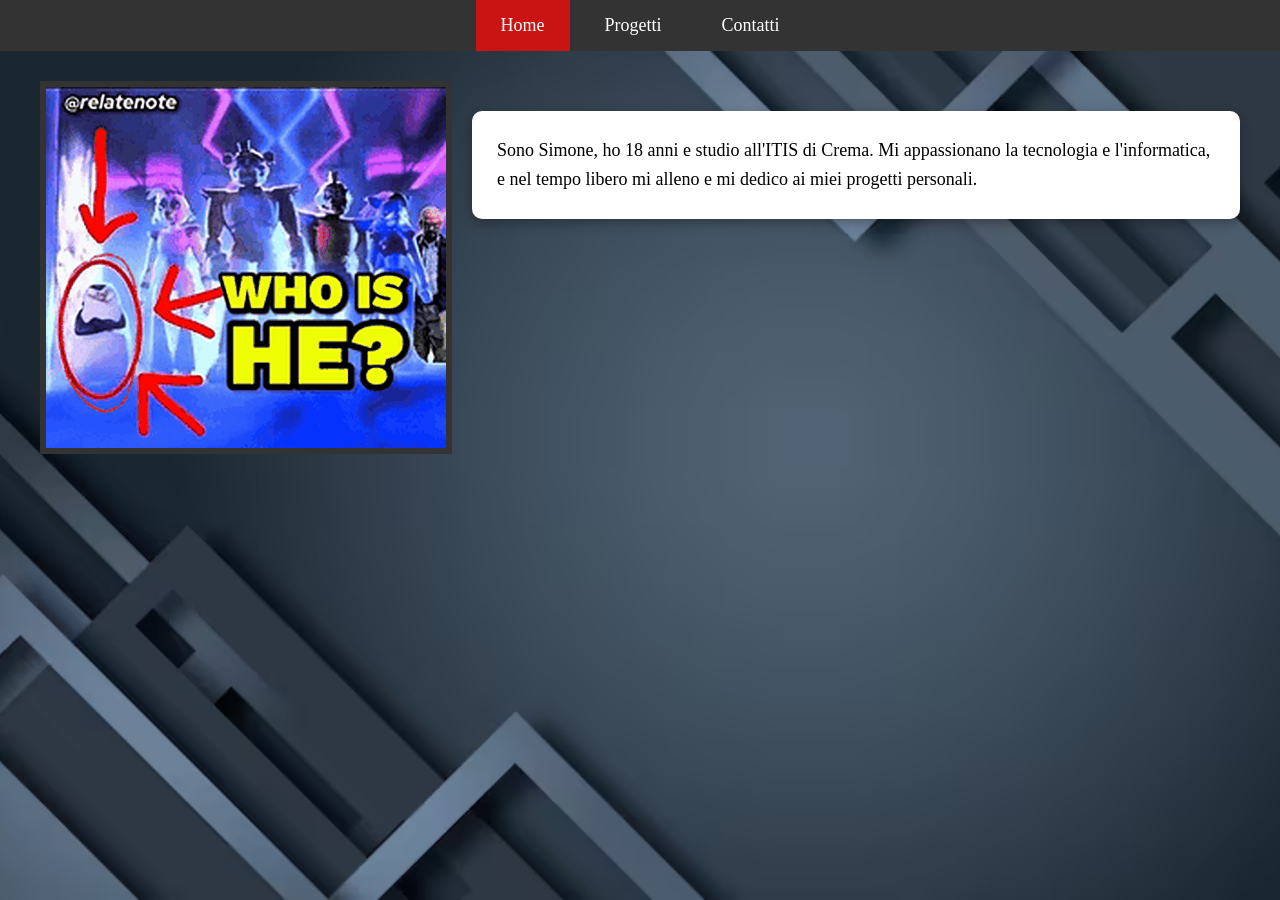
<file: index.html>
<!DOCTYPE html>
<html>
<head>
     <meta charset="UTF-8">
     <link rel="icon" type="image/png" href="img/favicon-32x32.png">
    <title>Pane</title>
    <link rel="stylesheet" href="aer.css">
</head>
<body>
 <nav class="menu">
  <a href="mio.html"class="attivo">Home</a>
 
  <a href="progetti.html" >Progetti</a>
  <a href="contatti.html">Contatti</a>
</nav>

<img src="img/komik2.gif" alt="" class="img-sinistra">
<p class="mio-t">Sono Simone, ho 18 anni e studio all'ITIS di Crema. Mi appassionano la
  tecnologia e l'informatica, e nel tempo libero mi alleno e mi dedico ai miei
  progetti personali.</p>
</body>

</html>
</file>
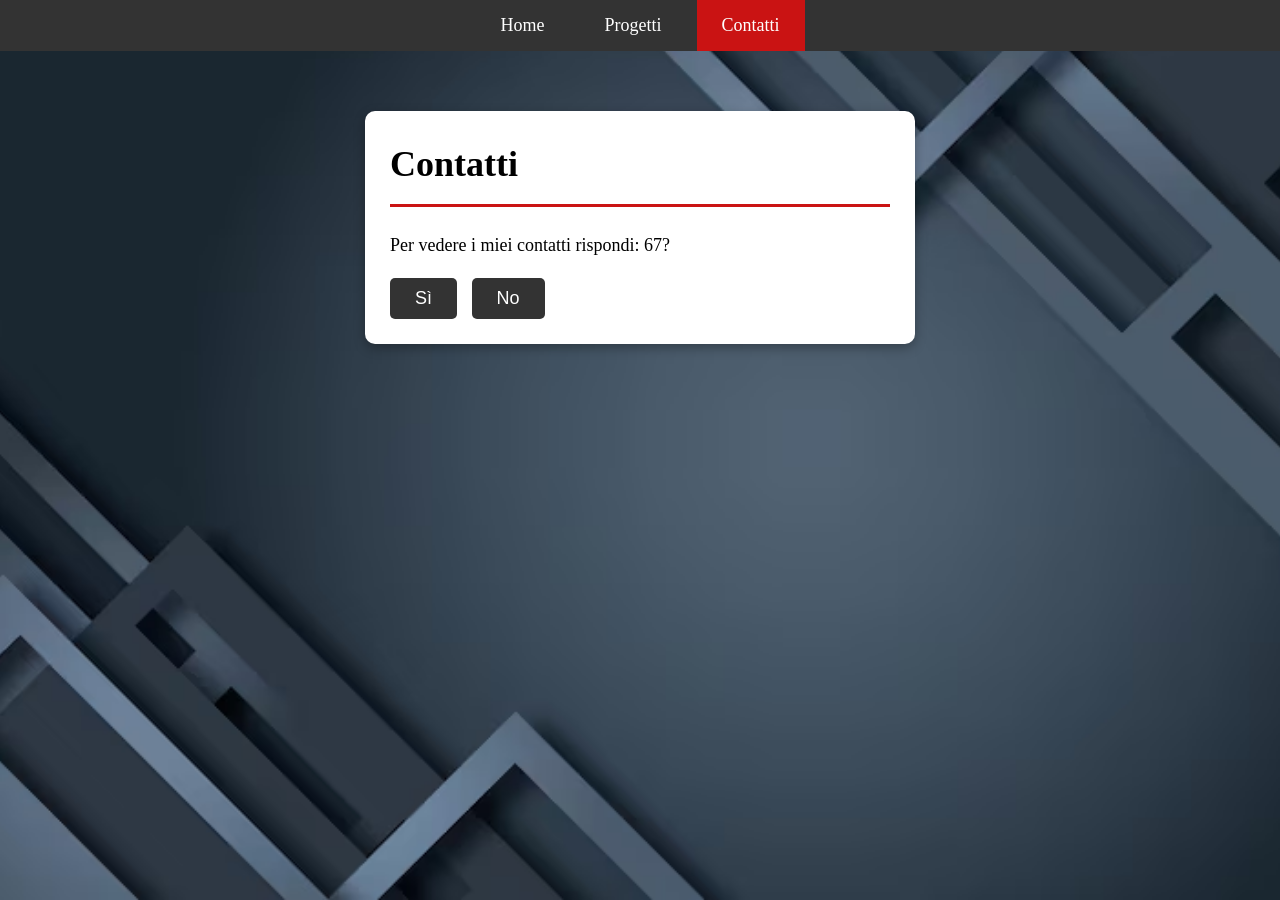
<file: contatti.html>
<!DOCTYPE html>
<html lang="it">
<head>
  <meta charset="UTF-8">
  <link rel="icon" type="image/png" href="img/favicon-32x32.png">
  
  <title>Pane</title>
  <link rel="stylesheet" href="aer.css">
</head>
<body>
  <nav class="menu">
  <a href="mio.html">Home</a>
  
  <a href="progetti.html" >Progetti</a>
  <a href="contatti.html"class="attivo">Contatti</a>
</nav>

  <div class="scheda">
    <h1>Contatti</h1>

    
    <div id="domanda">
      <p>Per vedere i miei contatti rispondi: 67?</p>
      <button onclick="rispondi(true)">Sì</button>
      <button onclick="rispondi(false)">No</button>
    </div>

    
    <div id="contatti" class="nascosto">
     <img src="img/giusto.jpg" alt="Risposta giusta">
      <p>Email: <a href="simone.panelli@galileo.galileicrema.it">simone.panelli@galileo.galileicrema.it</a></p>
      <p>Telefono: +39 3755513385</p>
    </div>

    
    <div id="errore" class="errore nascosto">
      <p>Risposta sbagliata!</p>
      <img src="img/sbagliato.jpg" alt="Risposta sbagliata">
      <p><button onclick="riprova()">Riprova</button></p>
    </div>
  </div>

  <script>
    
    var giusta = true;

    function rispondi(scelta) {
      document.getElementById("domanda").classList.add("nascosto");
      if (scelta === giusta) {
        document.getElementById("contatti").classList.remove("nascosto");
      } else {
        document.getElementById("errore").classList.remove("nascosto");
      }
    }

    function riprova() {
      document.getElementById("errore").classList.add("nascosto");
      document.getElementById("domanda").classList.remove("nascosto");
    }
  </script>
</body>
</html>
</file>
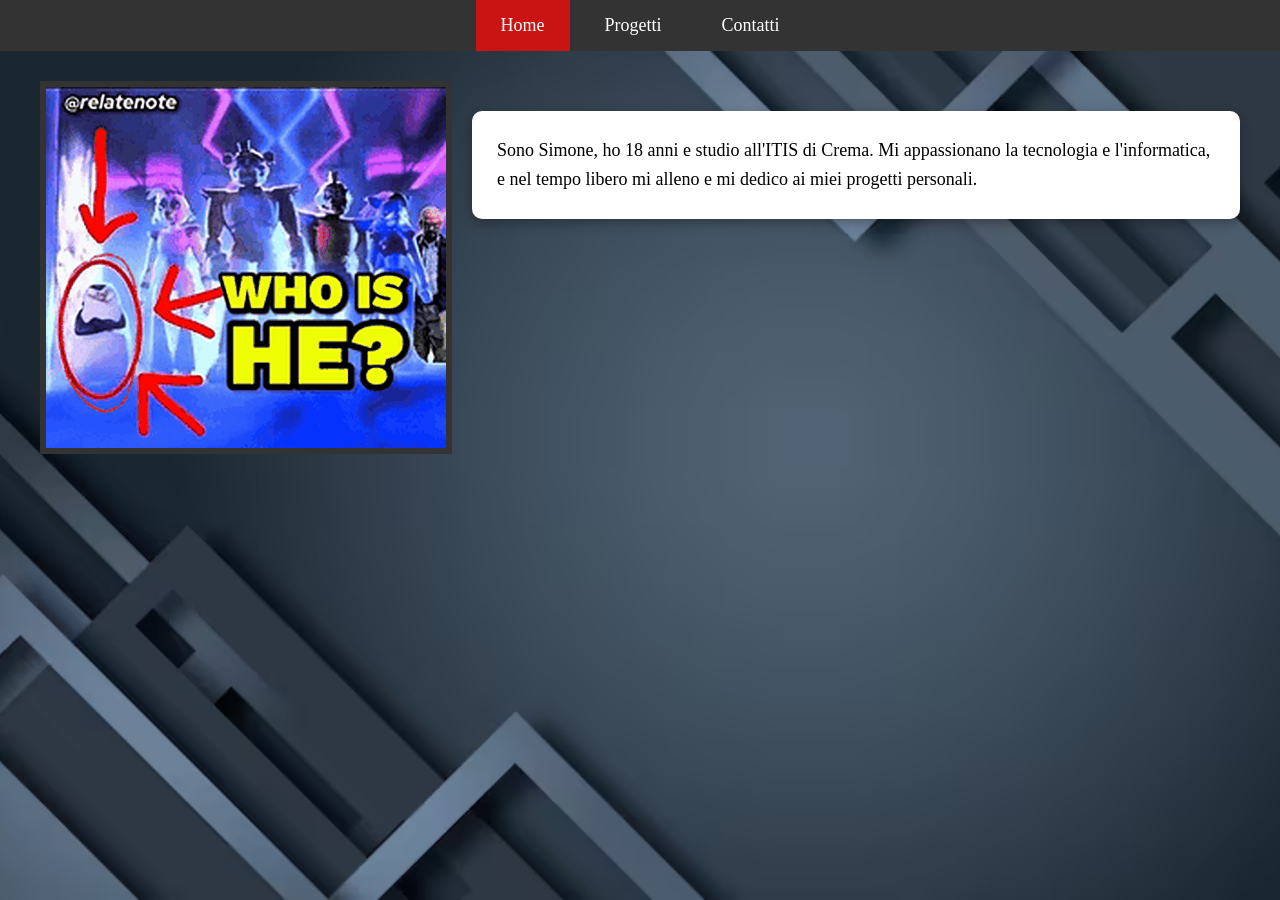
<file: mio.html>
<!DOCTYPE html>
<html>
<head>
     <meta charset="UTF-8">
     <link rel="icon" type="image/png" href="img/favicon-32x32.png">
    <title>Pane</title>
    <link rel="stylesheet" href="aer.css">
</head>
<body>
 <nav class="menu">
  <a href="mio.html"class="attivo">Home</a>
 
  <a href="progetti.html" >Progetti</a>
  <a href="contatti.html">Contatti</a>
</nav>

<img src="img/komik2.gif" alt="" class="img-sinistra">
<p class="mio-t">Sono Simone, ho 18 anni e studio all'ITIS di Crema. Mi appassionano la
  tecnologia e l'informatica, e nel tempo libero mi alleno e mi dedico ai miei
  progetti personali.</p>
</body>

</html>
</file>
<file: aer.css>
.img-sinistra {
  float: left;
  width: 400px;
  height: auto;
  margin: 30px 20px 50px 40px;
  border: 6px solid #333;
}
/*adsadsad*/
p.mio-t{
  overflow: hidden;
  background: #ffffff;       
  padding: 25px;             
  border-radius: 10px;        
  box-shadow: 0 4px 12px rgba(0, 0, 0, 0.3); 

  margin: 60px 40px 30px 0;  
  font-size: 18px;
  line-height: 1.6;
}
body {
  margin: 0;
  min-height: 100vh;
  background: url("img/bb.avif") no-repeat center center fixed;
  background-size: cover;
  cursor: url("img/cursore.png") 0 0, auto;
}

.menu {
  background: #333;
  display: flex;
  justify-content: center;   
  gap: 10px;
  padding: 0 20px;
}

.menu a {
  color: white;
  text-decoration: none;
  padding: 15px 25px;
  font-size: 18px;
  transition: background 0.3s;
}

.menu a:hover {
  background: #555;
}

.menu a.attivo {
  background: #ca1313;       
}


.scheda {
  max-width: 500px;
  background: #ffffff;
  padding: 25px;
  border-radius: 10px;
  box-shadow: 0 4px 12px rgba(0, 0, 0, 0.3);
  margin: 60px auto;
  font-size: 18px;
  line-height: 1.6;
}

.scheda h1 {
  margin-top: 0;
  border-bottom: 3px solid #ca1313;
  padding-bottom: 10px;
}

.scheda a {
  color: #ca1313;
}


.scheda button {
  font-size: 18px;
  padding: 10px 25px;
  margin-right: 10px;
  border: 0;
  border-radius: 5px;
  background: #333;
  color: white;
  cursor: pointer;
}

.scheda button:hover {
  background: #555;
}

.scheda .errore img {
  max-width: 100%;
  height: auto;
  margin-top: 15px;
  border-radius: 5px;
}

.nascosto {
  display: none;
}
.scheda img {
  max-width: 100%;
  height: auto;
  margin-top: 15px;
  border-radius: 5px;
}
.galleria {
  display: flex;
  justify-content: center;
  align-items: flex-start;
  flex-wrap: nowrap;
  gap: 20px;
  margin: 20px;
  padding: 0;
}

.galleria img {
  flex: 1 1 0;
  min-width: 0;
  max-width: 32%;
  height: auto;
  margin: 0;
  float: none;
  border: 6px solid #333;
  border-radius: 5px;
  box-sizing: border-box;
}


.stelle span {
  font-size: 45px;
  color: #ccc;
  cursor: pointer;
  transition: transform 0.2s;
}

.stelle span:hover { transform: scale(1.2); }
.stelle span.on { color: gold; }


#jumpscare {
  position: fixed;
  inset: 0;
  background: #000;
  z-index: 9999;
}

#jumpscare img {
  width: 100%;
  height: 100%;
  object-fit: contain;
  animation: tremolio 0.08s infinite;
}

@keyframes tremolio {
  0%   { transform: translate(0, 0) scale(1.1); }
  50%  { transform: translate(-15px, 10px) scale(1.2); }
  100% { transform: translate(15px, -10px) scale(1.1); }
}
</file>
